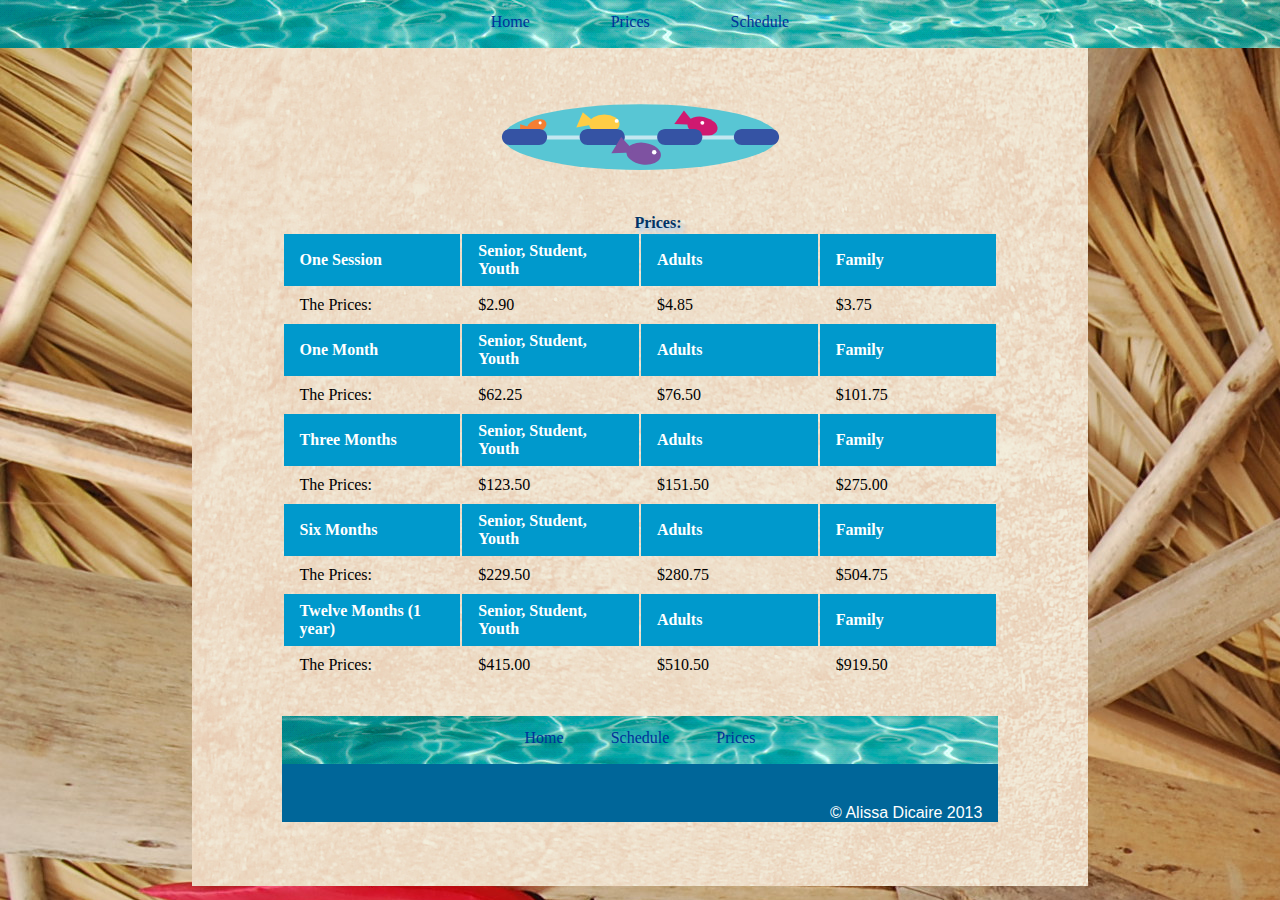
<file: prices.html>
<!doctype html>
<html>
<head>
<meta charset="UTF-8">
		<title>Prices</title>
			<link href="css/general.css" rel="stylesheet">
			<meta name="handheldfriendly" content="true">
			<meta name="mobileoptomized" content="248">
			<meta name="viewpoint" content="width=device-width, initial-scale=1">
			<link rel="shortcut icon" href="favicon.ico"/>
</head>

<body>

	<header class="masthead">
			
		<nav>
		
			<ul>
				<li><a href="index.html">Home</a></li>
				<li><a href="prices.html">Prices</a></li>
				<li><a href="schedule.html">Schedule</a></li>
			</ul>
	
		</nav>
		
	</header>
	
	<div class="wrapper">
	
		<div class="home">
		
		<img class="logo" src="images/justswim-logo.svg" alt="logo">

		<h1>Prices:</h1>
		
		<ul class="hours-list">
				<li>
					<dl>
						<h3>Senior, Student, Youth:</h3>
						<dd>One Session: $2.90</dd>
						<dd>One Month: $62.25</dd>
						<dd>Three Months: $123.50</dd>
						<dd>Six Months: $229.50</dd>
						<dd>One Year: $415.00</dd>
					</dl>
				</li>
		</ul>
			
		<ul class="hours-list">
				<li>
					<dl>
						<h3>Adult:</h3>
						<dd>One Session: $4.85</dd>
						<dd>One Month: $76.50</dd>
						<dd>Three Months: $151.50 </dd>
						<dd>Six Months: $280.75	</dd>
						<dd>One Year: $510.50</dd>
					</dl>
				</li>
			</ul>
			
			<ul class="hours-list">
				<li>
					<dl>
						<h3>Family:</h3>
						<dd>One Session: $3.75</dd>
						<dd>One Month: $101.75</dd>
						<dd>Three Months: $275.00 </dd>
						<dd>Six Months: $504.75	</dd>
						<dd>One Year: $919.50</dd>
					</dl>
				</li>
			</ul>
					
					<table class="hours-table">
				<thead>
					<tr>
						<th scope="col"><strong>One Session</strong></th>
						<th scope="col">Senior, Student, Youth</th>
						<th scope="col">Adults</th>
						<th scope="col">Family</th>
					</tr>
				</thead>
				<tbody>
					<tr>
						<td>The Prices:</td>
						<td>$2.90</td>
						<td>$4.85</td>
						<td>$3.75</td>
					</tr>
				</tbody>
				<thead>
					<tr>
						<th scope="col"><strong>One Month</strong></th>
						<th scope="col">Senior, Student, Youth</th>
						<th scope="col">Adults</th>
						<th scope="col">Family</th>
					</tr>
				</thead>
				<tbody>
					<tr>
						<td>The Prices:</td>
						<td>$62.25</td>
						<td>$76.50</td>
						<td>$101.75</td>
					</tr>
				</tbody>
				<thead>
					<tr>
						<th scope="col"><strong>Three Months</strong></th>
						<th scope="col">Senior, Student, Youth</th>
						<th scope="col">Adults</th>
						<th scope="col">Family</th>
					</tr>
				</thead>
				<tbody>
					<tr>
						<td>The Prices:</td>
						<td>$123.50</td>
						<td>$151.50</td>
						<td>$275.00</td>
					</tr>
				</tbody>
				<thead>
					<tr>
						<th scope="col"><strong>Six Months</strong></th>
						<th scope="col">Senior, Student, Youth</th>
						<th scope="col">Adults</th>
						<th scope="col">Family</th>
					</tr>
				</thead>
				<tbody>
					<tr>
						<td>The Prices:</td>
						<td>$229.50</td>
						<td>$280.75</td>
						<td>$504.75</td>
					</tr>
				</tbody>
				<thead>
					<tr>
						<th scope="col"><strong>Twelve Months (1 year)</strong></th>
						<th scope="col">Senior, Student, Youth</th>
						<th scope="col">Adults</th>
						<th scope="col">Family</th>
					</tr>
				</thead>
				<tbody>
					<tr>
						<td>The Prices:</td>
						<td>$415.00</td>
						<td>$510.50</td>
						<td>$919.50</td>
					</tr>
				</tbody>
			</table>
					

	</div>
	
	<footer>
		<nav>
			<ul>
				<li><a href="index.html">Home</a></li>
				<li><a href="schedule.html">Schedule</a></li>
				<li><a href="prices.html">Prices</a></li>
			</ul>
		</nav>
		<p>© Alissa Dicaire 2013</p>
	</footer>
	</div>
</body>
</html>
</file>
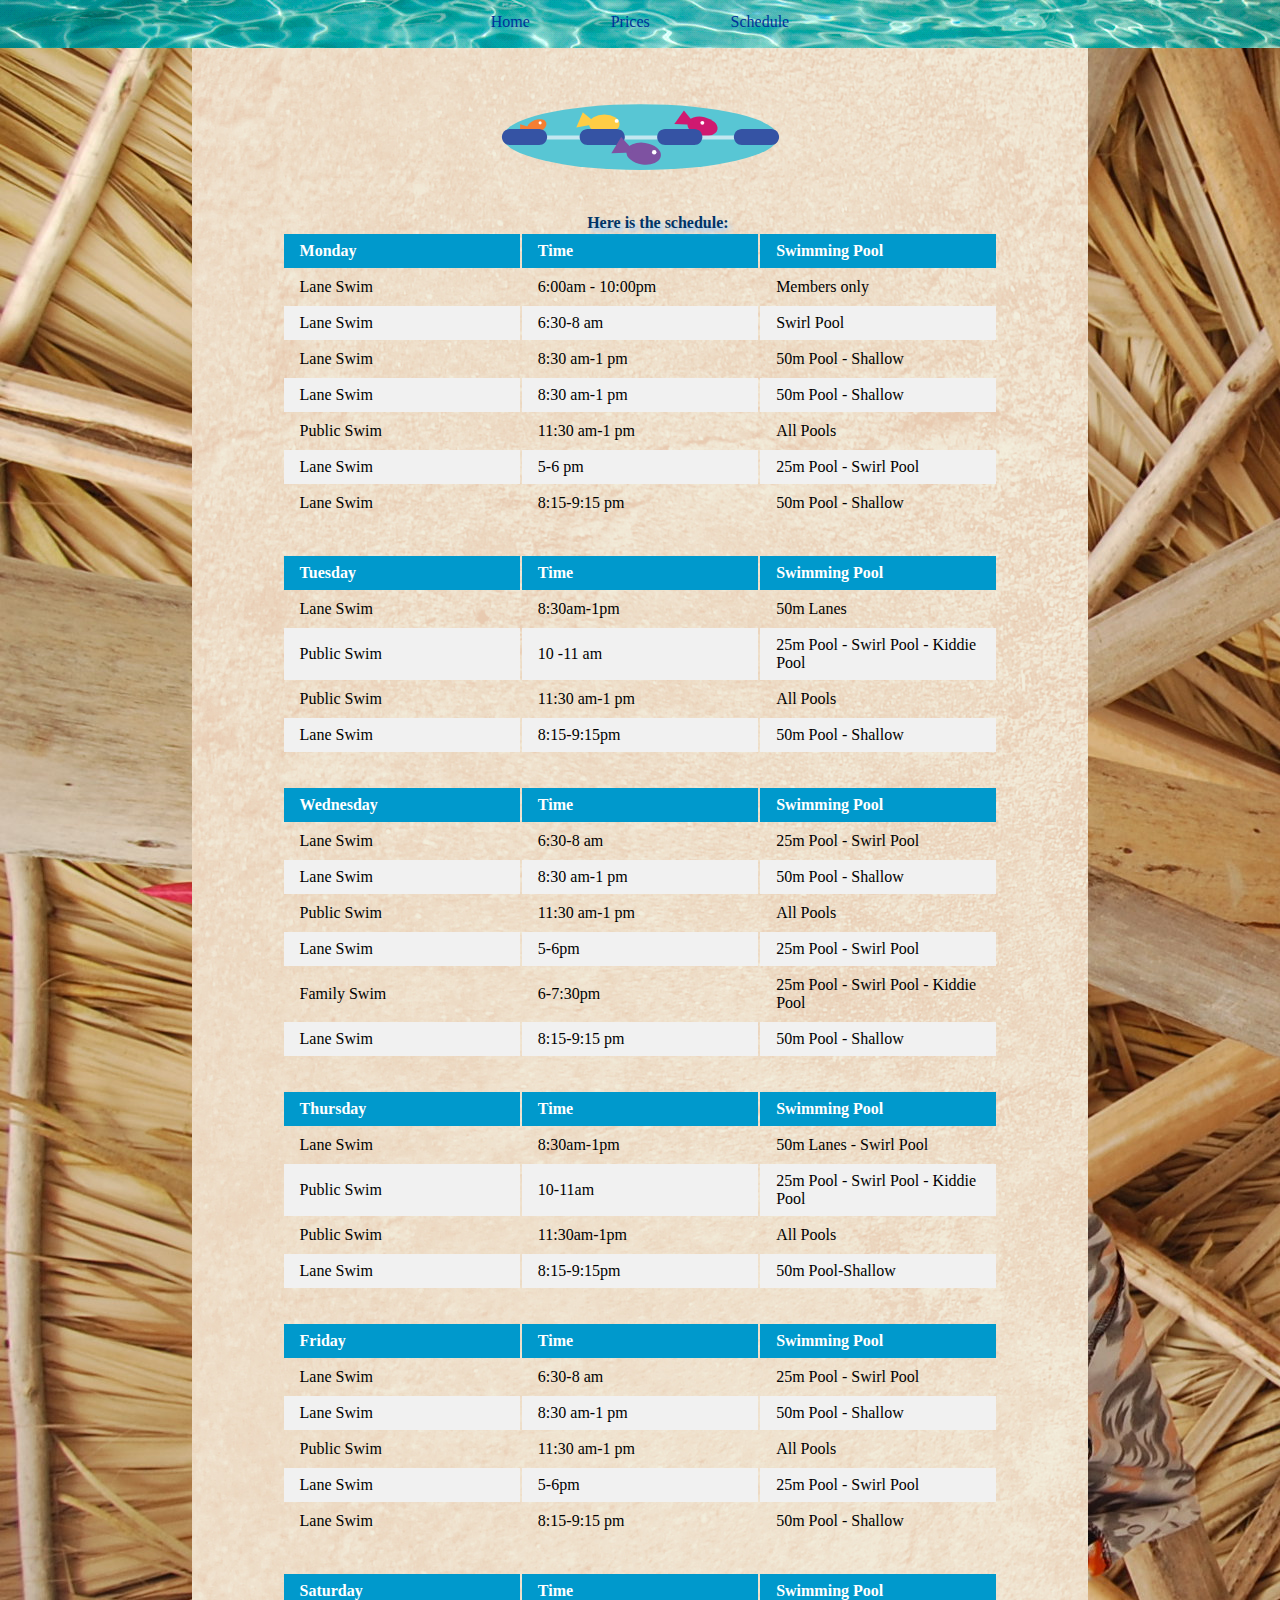
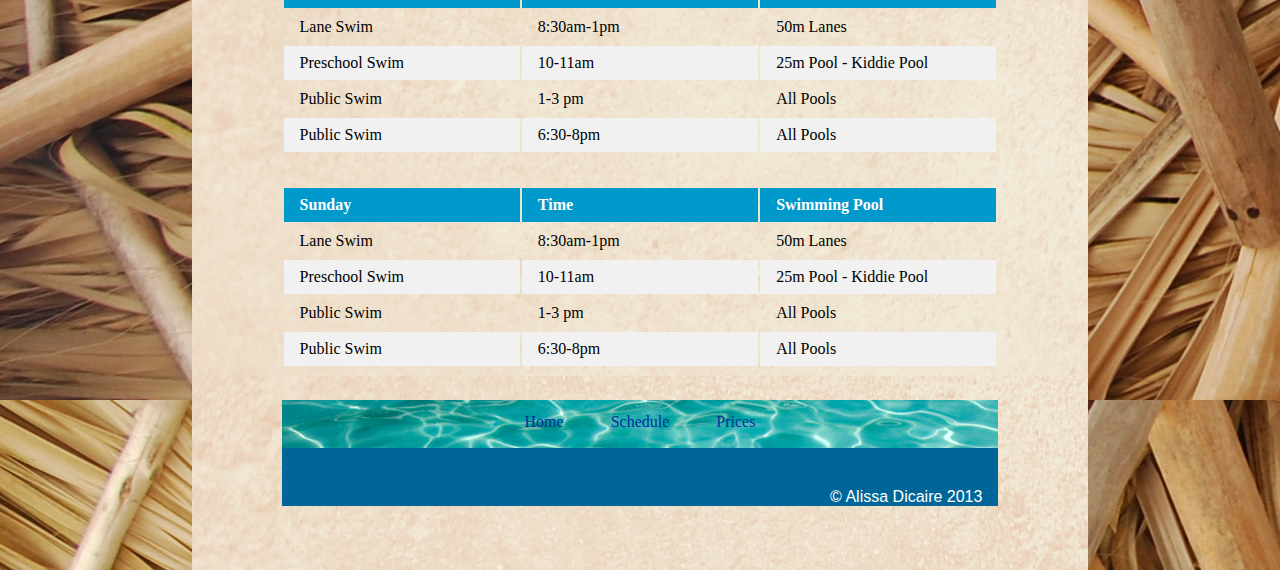
<file: schedule.html>
<!doctype html>
<html>
<head>
<meta charset="UTF-8">
	<title>Schedule</title>
			<link href="css/general.css" rel="stylesheet">
			<meta name="handheldfriendly" content="true">
			<meta name="mobileoptomized" content="248">
			<meta name="viewpoint" content="width=device-width, initial-scale=1">
			<link rel="shortcut icon" href="favicon.ico"/>
</head>

<body>

	<header class="masthead">
			
		<nav>
		
			<ul>
				<li><a href="index.html">Home</a></li>
				<li><a href="prices.html">Prices</a></li>
				<li><a href="schedule.html">Schedule</a></li>
			</ul>
	
		</nav>
		
	</header>
	
	<div class="wrapper">
	
		<div class="home">
		
		<img class="logo" src="images/justswim-logo.svg" alt="logo">

		<h1>Here is the schedule:</h1>
		
			<div class="day">
			
				<h2>Monday</h2>
				
			</div>
			<ul class="hours-list">
				<li>
					<dl>
						<dt>Lane Swim</dt>
						<dd>6:30am - 8:00am</dd>
						<dd>Swirl Pool</dd>
					</dl>
				</li>
				<li>
					<dl>
						<dt>Lane Swim</dt>
						<dd>8:30 am-1 pm</dd>
						<dd>50m Pool - Shallow</dd>
					</dl>
				</li>
				<li>
					<dl>
						<dt>Lane Swim</dt>
						<dd>8:30 am-1 pm</dd>
						<dd>50m Pool - Shallow</dd>
					</dl>
				</li>
				<li>
					<dl>
						<dt>Public Swim</dt>
						<dd>11:30 am-1 pm</dd>
						<dd>All Pools</dd>
					</dl>
				</li>
				<li>
					<dl>
						<dt>Lane Swim</dt>
						<dd>5-6 pm</dd>
						<dd>25m Pool - Swirl Pool</dd>
					</dl>
				</li>
				<li>
					<dl>
						<dt>Lane Swim</dt>
						<dd>8:15-9:15 pm</dd>
						<dd>50m Pool - Shallow</dd>
					</dl>
				</li>
				
			</ul>
			
			<div class="day">
			
				<h2>Tuesday</h2>
				
			</div>
			
			<ul class="hours-list">
				<li>
					<dl>
						<dt>Lane Swim</dt>
						<dd>8:30am-1pm</dd>
						<dd>50m Lanes</dd>
					</dl>
				</li>
				<li>
					<dl>
						<dt>Public Swim</dt>
						<dd>10 -11 am</dd>
						<dd>25m Pool - Swirl Pool - Kiddie Pool</dd>
					</dl>
				</li>
				<li>
					<dl>
						<dt>Public Swim</dt>
						<dd>11:30 am-1 pm</dd>
						<dd>All Pools</dd>
					</dl>
				</li>
				<li>
					<dl>
						<dt>Lane Swim</dt>
						<dd>8:15-9:15pm</dd>
						<dd>50m Pool - Shallow</dd>
					</dl>
				</li>
			</ul>
			
			<div class="day">
			
				<h2>Wednesday</h2>
				
			</div>
			<ul class="hours-list">
				<li>
					<dl>
						<dt>Lane Swim</dt>
						<dd>6:30am - 8:00am</dd>
						<dd>25m Pool - Swirl Pool</dd>
					</dl>
				</li>
				<li>
					<dl>
						<dt>Lane Swim</dt>
						<dd>8:30 am-1 pm</dd>
						<dd>50m Pool - Shallow</dd>
					</dl>
				</li>
				<li>
					<dl>
						<dt>Public Swim</dt>
						<dd>11:30 am-1 pm</dd>
						<dd>All Pools</dd>
					</dl>
				</li>
				<li>
					<dl>
						<dt>Lane Swim</dt>
						<dd>5-6pm</dd>
						<dd>25m Pool - Swirl Pool</dd>
					</dl>
				</li>
				<li>
					<dl>
						<dt>Family Swim</dt>
						<dd>6-7:30pm</dd>
						<dd>25m Pool - Swirl Pool - Kiddie Pool</dd>
					</dl>
				</li>
				<li>
					<dl>
						<dt>Lane Swim</dt>
						<dd>8:15-9:15 pm</dd>
						<dd>50m Pool - Shallow</dd>
					</dl>
				</li>
				
			</ul>
			
			<div class="day">
			
				<h2>Thursday</h2>
				
			</div>
			<ul class="hours-list">
				<li>
					<dl>
						<dt>Lane Swim</dt>
						<dd>8:30 am-1 pm</dd>
						<dd>50m Lanes - Swirl Pool</dd>
					</dl>
				</li>
				<li>
					<dl>
						<dt>Public Swim</dt>
						<dd>10-11am</dd>
						<dd>25m Pool - Swirl Pool - Kiddie Pool</dd>
					</dl>
				</li>
				<li>
					<dl>
						<dt>Public Swim</dt>
						<dd>11:30am-1pm</dd>
						<dd>All Pools</dd>
					</dl>
				</li>
				<li>
					<dl>
						<dt>Lane Swim</dt>
						<dd>8:15-9:15 pm</dd>
						<dd>50m Pool - Shallow</dd>
					</dl>
				</li>
				
			</ul>
			<div class="day">
			
				<h2>Friday</h2>
				
			</div>
			<ul class="hours-list">
				<li>
					<dl>
						<dt>Lane Swim</dt>
						<dd>6:30am - 8:00am</dd>
						<dd>25m Pool - Swirl Pool</dd>
					</dl>
				</li>
				<li>
					<dl>
						<dt>Lane Swim</dt>
						<dd>8:30 am-1 pm</dd>
						<dd>50m Pool - Shallow</dd>
					</dl>
				</li>
				<li>
					<dl>
						<dt>Public Swim</dt>
						<dd>11:30 am-1 pm</dd>
						<dd>All Pools</dd>
					</dl>
				</li>
				<li>
					<dl>
						<dt>Lane Swim</dt>
						<dd>5-6pm</dd>
						<dd>25m Pool - Swirl Pool</dd>
					</dl>
				</li>
				<li>
					<dl>
						<dt>Lane Swim</dt>
						<dd>8:15-9:15 pm</dd>
						<dd>50m Pool - Shallow</dd>
					</dl>
				</li>
			</ul>
			<div class="day">
			
				<h2>Saturday</h2>
				
			</div>
			<ul class="hours-list">
				<li>
					<dl>
						<dt>Preschool Swim</dt>
						<dd>10-11am</dd>
						<dd>25m Pool - Kiddie Pool</dd>
					</dl>
				</li>
				<li>
					<dl>
						<dt>Public Swim</dt>
						<dd>1-3 pm</dd>
						<dd>All Pools</dd>
					</dl>
				</li>
				<li>
					<dl>
						<dt>Public Swim</dt>
						<dd>6:30-8pm</dd>
						<dd>All Pools</dd>
					</dl>
				</li>
			</ul>
			<div class="day">
			
				<h2>Sunday</h2>
				
			</div>
			<ul class="hours-list">
				<li>
					<dl>
						<dt>Preschool Swim</dt>
						<dd>10-11am</dd>
						<dd>25m Pool - Kiddie Pool</dd>
					</dl>
				</li>
				<li>
					<dl>
						<dt>Public Swim</dt>
						<dd>1-3 pm</dd>
						<dd>All Pools</dd>
					</dl>
				</li>
				<li>
					<dl>
						<dt>Public Swim</dt>
						<dd>6:30-8pm</dd>
						<dd>All Pools</dd>
					</dl>
				</li>	
			</ul>
		
			
			<table class="hours-table">
				<thead>
					<tr>
						<th scope="col"><strong>Monday</strong></th>
						<th scope="col">Time</th>
						<th scope="col">Swimming Pool</th>
					</tr>
				</thead>
				<tbody>
					<tr>
						<td>Lane Swim</td>
						<td>6:00am - 10:00pm</td>
						<td>Members only </td>
					</tr>
					<tr>
						<td>Lane Swim</td>
						<td>6:30-8 am</td>
						<td>Swirl Pool</td>
					</tr>
					
					<tr>
						<td>Lane Swim</td>
						<td>8:30 am-1 pm</td>
						<td>50m Pool - Shallow</td>
					</tr>
					
					<tr>
						<td>Lane Swim</td>
						<td>8:30 am-1 pm</td>
						<td>50m Pool - Shallow</td>
					</tr>
					
					<tr>
						<td>Public Swim</td>
						<td>11:30 am-1 pm</td>
						<td>All Pools</td>
					</tr>
					
					<tr>
						<td>Lane Swim</td>
						<td>5-6 pm</td>
						<td>25m Pool - Swirl Pool</td>
					</tr>
					
					<tr>
						<td>Lane Swim</td>
						<td>8:15-9:15 pm</td>
						<td>50m Pool - Shallow</td>
					</tr>
				</tbody>
			</table>
			
			<table class="hours-table">
				<thead>
					<tr>
						<th scope="col"><strong>Tuesday</strong></th>
						<th scope="col">Time</th>
						<th scope="col">Swimming Pool</th>
					</tr>
				</thead>
				<tbody>
					<tr>
						<td>Lane Swim</td>
						<td>8:30am-1pm</td>
						<td>50m Lanes</td>
					</tr>
					
					<tr>
						<td>Public Swim</td>
						<td>10 -11 am</td>
						<td>25m Pool - Swirl Pool - Kiddie Pool</td>
					</tr>
					
					<tr>
						<td>Public Swim</td>
						<td>11:30 am-1 pm</td>
						<td>All Pools</td>
					</tr>
					
					<tr>
						<td>Lane Swim</td>
						<td>8:15-9:15pm</td>
						<td>50m Pool - Shallow</td>
					</tr>
				</tbody>
			</table>
			
			<table class="hours-table">
				<thead>
					<tr>
						<th scope="col"><strong>Wednesday</strong></th>
						<th scope="col">Time</th>
						<th scope="col">Swimming Pool</th>
					</tr>
				</thead>
				<tbody>
					<tr>
						<td>Lane Swim</td>
						<td>6:30-8 am</td>
						<td>25m Pool - Swirl Pool</td>
					</tr>
					
					<tr>
						<td>Lane Swim</td>
						<td>8:30 am-1 pm</td>
						<td>50m Pool - Shallow</td>
					</tr>
					
					<tr>
						<td>Public Swim</td>
						<td>11:30 am-1 pm</td>
						<td>All Pools</td>
					</tr>
					
					<tr>
						<td>Lane Swim</td>
						<td>5-6pm</td>
						<td>25m Pool - Swirl Pool</td>
					</tr>
					
					<tr>
						<td>Family Swim</td>
						<td>6-7:30pm</td>
						<td>25m Pool - Swirl Pool - Kiddie Pool</td>
					</tr>
					
					<tr>
						<td>Lane Swim</td>
						<td>8:15-9:15 pm</td>
						<td>50m Pool - Shallow</td>
					</tr>
				</tbody>
			</table>
			
			<table class="hours-table">
				<thead>
					<tr>
						<th scope="col"><strong>Thursday</strong></th>
						<th scope="col">Time</th>
						<th scope="col">Swimming Pool</th>
					</tr>
				</thead>
				<tbody>
					<tr>
						<td>Lane Swim</td>
						<td>8:30am-1pm</td>
						<td>50m Lanes - Swirl Pool</td>
					</tr>
					
					<tr>
						<td>Public Swim</td>
						<td>10-11am</td>
						<td>25m Pool - Swirl Pool - Kiddie Pool</td>
					</tr>
					
					<tr>
						<td>Public Swim</td>
						<td>11:30am-1pm</td>
						<td>All Pools</td>
					</tr>
					
					<tr>
						<td>Lane Swim</td>
						<td>8:15-9:15pm</td>
						<td>50m Pool-Shallow</td>
					</tr>
				</tbody>
			</table>
			
			<table class="hours-table">
				<thead>
					<tr>
						<th scope="col"><strong>Friday</strong></th>
						<th scope="col">Time</th>
						<th scope="col">Swimming Pool</th>
					</tr>
				</thead>
				<tbody>
					<tr>
						<td>Lane Swim</td>
						<td>6:30-8 am</td>
						<td>25m Pool - Swirl Pool</td>
					</tr>
					
					<tr>
						<td>Lane Swim</td>
						<td>8:30 am-1 pm</td>
						<td>50m Pool - Shallow</td>
					</tr>
					
					<tr>
						<td>Public Swim</td>
						<td>11:30 am-1 pm</td>
						<td>All Pools</td>
					</tr>
					
					<tr>
						<td>Lane Swim</td>
						<td>5-6pm</td>
						<td>25m Pool - Swirl Pool</td>
					</tr>
					
					<tr>
						<td>Lane Swim</td>
						<td>8:15-9:15 pm</td>
						<td>50m Pool - Shallow</td>
					</tr>
				</tbody>
			</table>
			
			<table class="hours-table">
				<thead>
					<tr>
						<th scope="col"><strong>Saturday</strong></th>
						<th scope="col">Time</th>
						<th scope="col">Swimming Pool</th>
					</tr>
				</thead>
				<tbody>
					<tr>
						<td>Lane Swim</td>
						<td>8:30am-1pm</td>
						<td>50m Lanes</td>
					</tr>
					
					<tr>
						<td>Preschool Swim</td>
						<td>10-11am</td>
						<td>25m Pool - Kiddie Pool</td>
					</tr>
					
					<tr>
						<td>Public Swim</td>
						<td>1-3 pm</td>
						<td>All Pools</td>
					</tr>
					
					<tr>
						<td>Public Swim</td>
						<td>6:30-8pm</td>
						<td>All Pools</td>
					</tr>
				</tbody>
			</table>
			
			<table class="hours-table">
				<thead>
					<tr>
						<th scope="col"><strong>Sunday</strong></th>
						<th scope="col">Time</th>
						<th scope="col">Swimming Pool</th>
					</tr>
				</thead>
				<tbody>
					<tr>
						<td>Lane Swim</td>
						<td>8:30am-1pm</td>
						<td>50m Lanes</td>
					</tr>
					
					<tr>
						<td>Preschool Swim</td>
						<td>10-11am</td>
						<td>25m Pool - Kiddie Pool</td>
					</tr>
					
					<tr>
						<td>Public Swim</td>
						<td>1-3 pm</td>
						<td>All Pools</td>
					</tr>
					
					<tr>
						<td>Public Swim</td>
						<td>6:30-8pm</td>
						<td>All Pools</td>
					</tr>
				</tbody>
			</table>
		
	<footer>
		<nav>
			<ul>
				<li><a href="index.html">Home</a></li>
				<li><a href="schedule.html">Schedule</a></li>
				<li><a href="prices.html">Prices</a></li>
			</ul>
		</nav>
		<p>© Alissa Dicaire 2013</p>
	</footer>
	</div>
		
</body>
</html>
</file>
<file: css/general.css>
@charset "UTF-8";
/* CSS Document */

@-moz-viewport { width: device-width; scale: 1;}
@-ms-viewport { width: device-width; scale: 1;}
@-webkit-viewport { width: device-width; scale: 1;}
@-o-viewport { width: device-width; scale: 1;}
@viewport { width: device-width; scale: 1;}

html{
	-moz-text-size-adjust: 100%;
	-ms-text-size-adjust: 100%;
	-webkit-text-size-adjust: 100%;
	-o-text-size-adjust: 100%;
	text-size-adjust: 100%;
}

* {
	margin: 0;
	padding:0;
}

*, *:before, *:after {
  -moz-box-sizing: border-box; -webkit-box-sizing: border-box; box-sizing: border-box;
 }

body { 
	background-image: url(../images/DSC_1294.JPG);
}

h1 {
	text-shadow: 4px 4px 4px #9CF;
	font-family: 'Roboto Slab', serif;
	color: #036;
	font-size: 1rem;
	text-align: center;
}

h2 {
	font-family: 'Roboto Slab', serif;
	color: #036;
	font-size: 1rem;
	margin-bottom: 2rem;
	margin-top: 1rem;
	text-align: center;
}

h3 {
	font-family: 'Roboto Slab', serif;
	color: #036;
	font-size: 1.5rem;
	text-shadow: 4px 4px 4px #9CF;	
}

.wrapper {
	padding:2rem 7%;
	background-image:url(../images/texture.jpg);
	margin: -1rem 5%;	
	width: 90%;
}

.logo {
	display: block;
	width: 100%;
	max-width: 300px;
	margin: 0 auto;
}

img{
	width: 100%;
}

@media only screen and (min-width: 100em){
	html{
		font-size: 1.5em;
	}
}


p {
	font-family: 'Sintony', sans-serif; 
	padding: .5rem 0 0 0;
}

.hide-text {
text-indent: 100%;
white-space: nowrap;
overflow: hidden;
}

/* Navigation and what not */

nav ul {
	position:relative;
	width:100%;
	text-align: center;
	font-family: 'Roboto Slab', serif;
	background-image: url(../images/pool.png);
}

nav li {
	display: inline; /* The navigations blocks & its position */
}

nav a,
nav a:link,
nav a:visited {
	display: inline-block;
	margin-top: 0 1rem;
	padding: 1rem;
	color: #E8E3D8
	text-decoration: none;
}

nav a:hover,
nav a:focus,
nav a:active {
	background-color: #FFF; /* the colour changes when cursor is over */
	border-style: hidden;
}

nav .selected {
	background-color: #999;
}

/*footer nav */

nav ul{
	color: #0CC;
}


/* Toggle Nav*/

.nav-top{
		display: none;
}

.nav-top[data-state="expanded"]{
		display: block;
}



@media only screen and (min-width: 25em){
	.nav{
		overflow: auto;
	}
	
	.nav li{
		float: left;
		width: 33.33%;
	}
	
	.nav-btn,
	.nav-btn:link,
	.nav-btn:visited{
		display: none;
	}
	
	.nav-top{
		display: block;
	}
}

@media only screen and (min-width: 35em){
	.nav{
		background-color: #000;
		text-align: inherit;
	}
	
	.nav li{
		display: inline-table;
		float: none;
		margin: 0;
		width:auto;
	}
	
	.nav a, 
	.nav a:link,
	.nav a:visited{
		border-top: 0;
	}
	
	.nav-top{
		float: right;
		margin-right: 5%;
	}
	
	h1{
		width: auto;
		margin-left: 5%;
	}
	
	header{
		overflow: auto;
	}

}

@media only screen and (min-width: 40em){
	.wrapper{
			margin: -1rem 15%;
			width: 70%;
	}
	
	nav ul {
	position:absolute;
	}
	
	nav ul {
	position:relative;
	width:100%;
	height: 3rem;
	text-align: center;
	font-family: 'Roboto Slab', serif;
	background-color: #39C;
	}
	
	nav li {
		display: inline; /* The navigations blocks & its position */
	}
	
	nav a,
	nav a:link,
	nav a:visited {
		display: inline-block;
		height: 1rem;
		margin-top: 0 2%;
		padding: .8rem 3%;
		color: #039;
		text-decoration: none;
	}
	
	nav a:hover,
	nav a:focus,
	nav a:active {
		background-color: #FFF; /* the colour changes when cursor is over */
		border-style: hidden;
		height: 3rem;
	}
	
	nav .selected {
		background-color: #999;
	}	
	
}

@media only screen and (min-width: 75em){
	masthead{
		float: left;
		width: 25%;
	}
	
	.main{
		float: right;
		width: 75%;
		margin-top: 3.125rem;
	}
	
	footer{
		clear: both;
	}
	
	.hours-list{
		display: none;
	}
	
}	

/* Homepage */

@media only screen and (min-width: 35em){

	.home .content-image{
		float: right;
		width: 50%;
		margin: 0 0 2rem 1rem;
	}

	.feature{
		overflow: auto;
	}
	
	.hours-list{
		display: none;
	}
}

.hours-list li{
	margin: 1em 0;
	line-height: 1.3;
}

.hours-list dt{
	font-weight: bold;
}

.hours-list dd:last-child{
	color: #09C;
	font-style: italic;
	font-size: 0.875rem;
	font-family: 'Roboto Slab', serif;
}

.hours-table thead{
	background-color:#09C;
	color: #fff;
	font-family: 'Roboto Slab', serif;
}

.hours-table th,
.hours-table td{
	padding: 0.5rem 1rem;
	text-align: left;
}

.hours-table tr:nth-child(even){
	background-color: #f1f1f1;
}

.hours-table tr:last-child{
	border-bottom: 3px solid #;
}

.hours-table{
	margin-bottom: 2rem;
	width: 100%;
	display: none;
}

table { 
	table-layout: fixed;
}

.day{
	text-align: left;	
}

@media only screen and (min-width: 25em){
	.hours-table{
		display: table;
	}
	
	.hours-list{
		display: none;
	}
	
	.day{
		display: none;
	}

}

.image-list{
	overflow: auto;
}

.image-list li{
	width: 45%;
	margin: 2.5%;
	float: left;
}

@media only screen and (min-width: 25em){
	.image-list li{
		width: 28.33%;
	}
	
	img {
		width: 60%;	
	}
}

@media only screen and (min-width: 35em){
	.image-list li{
		width: 20%;
	}
}

@media only screen and (min-width: 40em){
	.col{
		width: 47.5%;
	}

	.left{
		float: left;
	}

	.right{
		float: right;
	}
	
	.prices .main{
		overflow: auto;
	}

}

footer {
	background-color: #069;
	color: #fff;
}

footer p {
	margin: 2rem 1rem;
	text-align: right;
}
</file>
